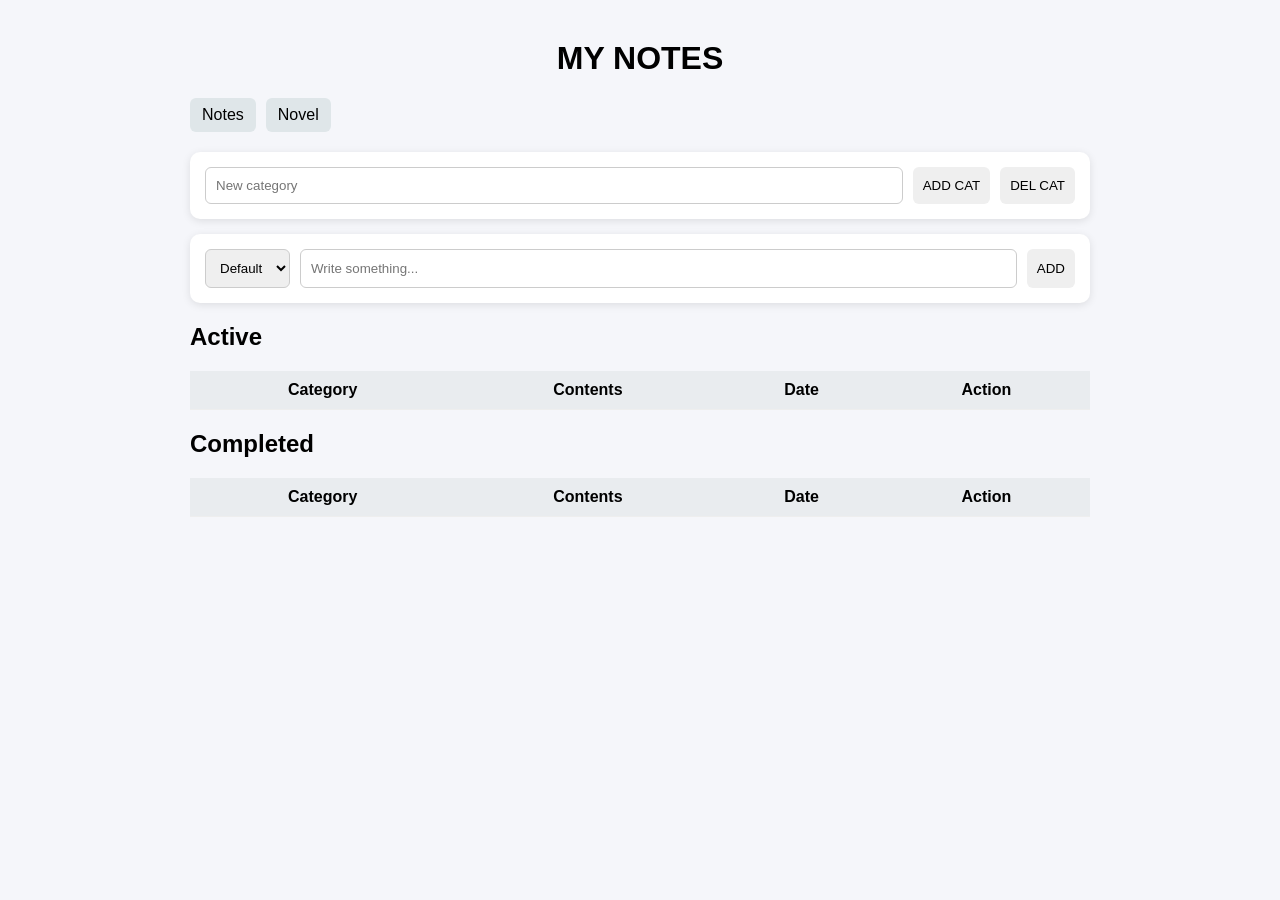
<file: index.html>
<!DOCTYPE html>
<html>
<head>
  <title>MY NOTES</title>
  <meta name="viewport" content="width=device-width, initial-scale=1.0">
  <link rel="stylesheet" href="style.css">
</head>

<body>

  <h1>MY NOTES</h1>

  <div class="nav">
    <a href="index.html">Notes</a>
    <a href="novel.html">Novel</a>
  </div>

  <!-- カテゴリ -->
  <div class="input-area">
    <input id="newCategory" placeholder="New category">
    <button onclick="addCategory()">ADD CAT</button>
    <button onclick="deleteCategory()">DEL CAT</button>
  </div>

  <!-- メモ -->
  <div class="input-area">
    <select id="categorySelect"></select>
    <input id="noteInput" placeholder="Write something...">
    <button onclick="addNote()">ADD</button>
  </div>

  <h2>Active</h2>

  <!-- PC用テーブル -->
  <div class="table-wrapper">
    <table>
      <thead>
        <tr>
          <th>Category</th>
          <th>Contents</th>
          <th>Date</th>
          <th>Action</th>
        </tr>
      </thead>
      <tbody id="activeTable"></tbody>
    </table>
  </div>

  <!-- スマホ用カード -->
  <div id="activeCards"></div>

  <h2>Completed</h2>

  <div class="table-wrapper">
    <table>
      <thead>
        <tr>
          <th>Category</th>
          <th>Contents</th>
          <th>Date</th>
          <th>Action</th>
        </tr>
      </thead>
      <tbody id="completedTable"></tbody>
    </table>
  </div>

  <div id="completedCards"></div>

  <script src="script.js"></script>

</body>
</html>
</file>
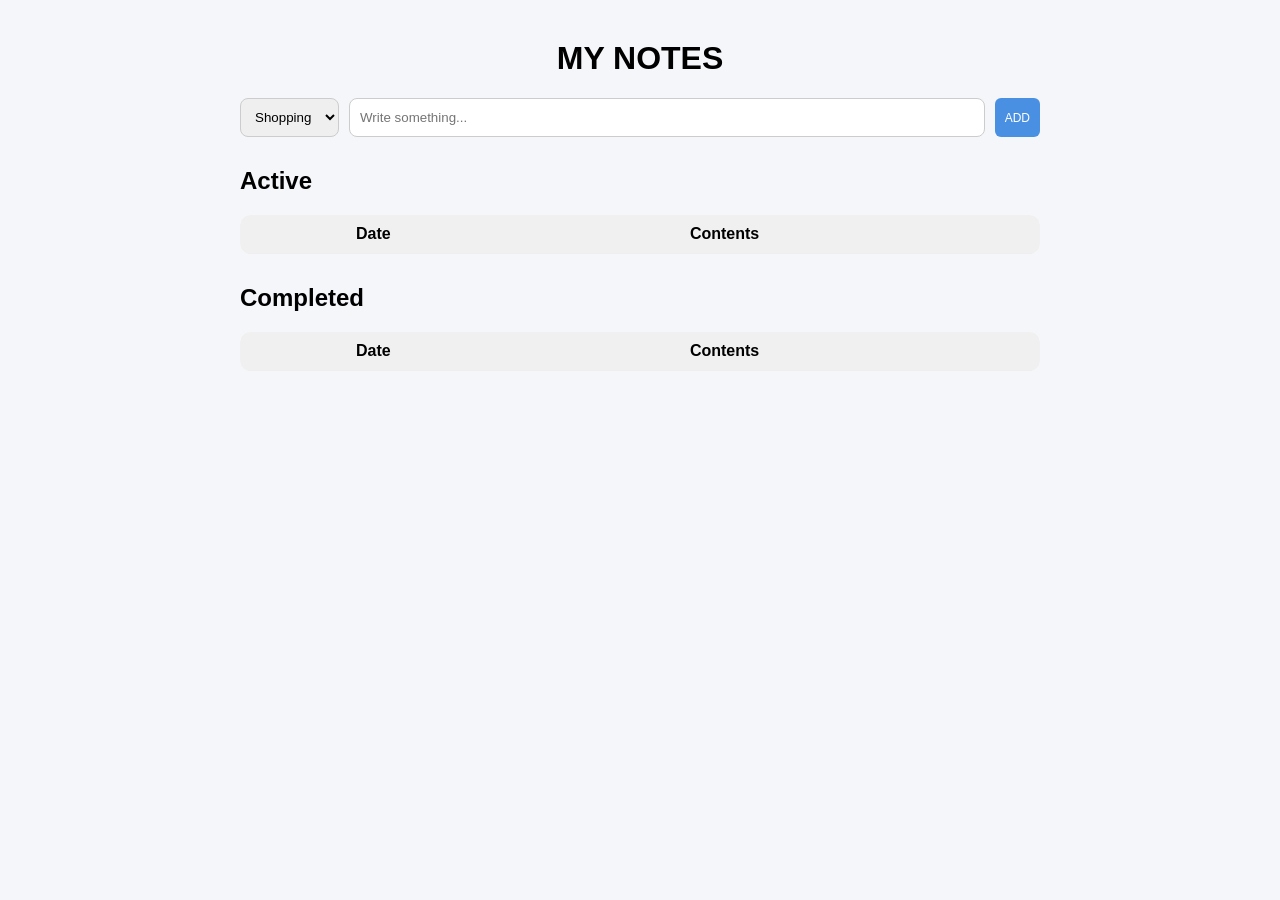
<file: MyNotes.html>
<!DOCTYPE html>
<html>
<head>
  <title>MY NOTES</title>

  <style>
    body {
      font-family: "Segoe UI", sans-serif;
      background: #f5f6fa;
      max-width: 800px;
      margin: 40px auto;
    }

    h1 { text-align: center; }
    h2 { margin-top: 30px; }

    .input-area {
      display: flex;
      gap: 10px;
      margin-bottom: 20px;
    }

    input, select {
      padding: 10px;
      border-radius: 8px;
      border: 1px solid #ccc;
    }

    input { flex: 1; }

    button {
      padding: 6px 10px;
      border-radius: 6px;
      border: none;
      cursor: pointer;
      font-size: 12px;
    }

    .add-btn { background: #4a90e2; color: white; }
    .done-btn { background: #2ecc71; color: white; }
    .undo-btn { background: #f39c12; color: white; }
    .delete-btn { background: #e74c3c; color: white; }
    .save-btn { background: #3498db; color: white; }

    table {
      width: 100%;
      border-collapse: collapse;
      background: white;
      border-radius: 10px;
      overflow: hidden;
    }

    th, td {
      padding: 10px;
      border-bottom: 1px solid #eee;
    }

    th { background: #f0f0f0; }

    .category-row {
      background: #dfe6e9;
      font-weight: bold;
    }

    .completed {
      text-decoration: line-through;
      color: #999;
    }

    .edit-input {
      width: 100%;
    }

  </style>
</head>

<body>

  <h1>MY NOTES</h1>

  <div class="input-area">
    <!-- カテゴリ選択 -->
    <select id="categorySelect">
      <option value="Shopping">Shopping</option>
      <option value="Goals">Goals</option>
      <option value="Todo">Todo</option>
    </select>

    <!-- 入力 -->
    <input id="noteInput" placeholder="Write something...">

    <button class="add-btn" onclick="addNote()">ADD</button>
  </div>

  <!-- 未完了 -->
  <h2>Active</h2>
  <table>
    <thead>
      <tr>
        <th>Date</th>
        <th>Contents</th>
        <th></th>
      </tr>
    </thead>
    <tbody id="activeTable"></tbody>
  </table>

  <!-- 完了 -->
  <h2>Completed</h2>
  <table>
    <thead>
      <tr>
        <th>Date</th>
        <th>Contents</th>
        <th></th>
      </tr>
    </thead>
    <tbody id="completedTable"></tbody>
  </table>

  <script>
    // データ取得
    let notes = JSON.parse(localStorage.getItem("notes")) || [];

    // 編集中index
    let editingIndex = -1;

    // カテゴリ一覧
    const categories = ["Shopping", "Goals", "Todo"];

    // 描画
    function render() {
      const activeTable = document.getElementById("activeTable");
      const completedTable = document.getElementById("completedTable");

      activeTable.innerHTML = "";
      completedTable.innerHTML = "";

      // ===== 未完了（カテゴリごと）=====
      categories.forEach(cat => {
        const filtered = notes.filter(n => n.category === cat && !n.done);

        if (filtered.length > 0) {

          // カテゴリ見出し
          const header = document.createElement("tr");
          header.className = "category-row";
          header.innerHTML = `<td colspan="3">${cat}</td>`;
          activeTable.appendChild(header);

          filtered.forEach(note => {
            const index = notes.indexOf(note);
            const tr = document.createElement("tr");

            if (editingIndex === index) {
              tr.innerHTML = `
                <td>${note.date}</td>
                <td><input id="editInput" class="edit-input" value="${note.text}"></td>
                <td><button class="save-btn" onclick="saveEdit(${index})">✔</button></td>
              `;
            } else {
              tr.innerHTML = `
                <td>${note.date}</td>
                <td onclick="startEdit(${index})">${note.text}</td>
                <td><button class="done-btn" onclick="markDone(${index})">DONE</button></td>
              `;
            }

            activeTable.appendChild(tr);
          });
        }
      });

      // ===== 完了 =====
      categories.forEach(cat => {
        const filtered = notes.filter(n => n.category === cat && n.done);

        if (filtered.length > 0) {

          const header = document.createElement("tr");
          header.className = "category-row";
          header.innerHTML = `<td colspan="3">${cat}</td>`;
          completedTable.appendChild(header);

          filtered.forEach(note => {
            const index = notes.indexOf(note);
            const tr = document.createElement("tr");
            tr.classList.add("completed");

            tr.innerHTML = `
              <td>${note.date}</td>
              <td>${note.text}</td>
              <td>
                <button class="undo-btn" onclick="undoDone(${index})">UNDO</button>
                <button class="delete-btn" onclick="deleteNote(${index})">DELETE</button>
              </td>
            `;

            completedTable.appendChild(tr);
          });
        }
      });
    }

    // 追加
    function addNote() {
      const input = document.getElementById("noteInput");
      const category = document.getElementById("categorySelect").value;

      if (input.value === "") return;
      if (!confirm("Add this note?")) return;

      notes.push({
        date: new Date().toLocaleDateString(),
        text: input.value,
        done: false,
        category: category
      });

      localStorage.setItem("notes", JSON.stringify(notes));
      input.value = "";
      render();
    }

    // 完了
    function markDone(index) {
      if (!confirm("Mark as done?")) return;
      notes[index].done = true;
      localStorage.setItem("notes", JSON.stringify(notes));
      render();
    }

    // 戻す
    function undoDone(index) {
      if (!confirm("Return to active?")) return;
      notes[index].done = false;
      localStorage.setItem("notes", JSON.stringify(notes));
      render();
    }

    // 削除
    function deleteNote(index) {
      if (!confirm("Delete this note?")) return;
      notes.splice(index, 1);
      localStorage.setItem("notes", JSON.stringify(notes));
      render();
    }

    // 編集開始
    function startEdit(index) {
      editingIndex = index;
      render();
    }

    // 編集保存
    function saveEdit(index) {
      const input = document.getElementById("editInput");
      if (input.value === "") return;

      notes[index].text = input.value;
      editingIndex = -1;

      localStorage.setItem("notes", JSON.stringify(notes));
      render();
    }

    render();
  </script>

</body>
</html>
</file>
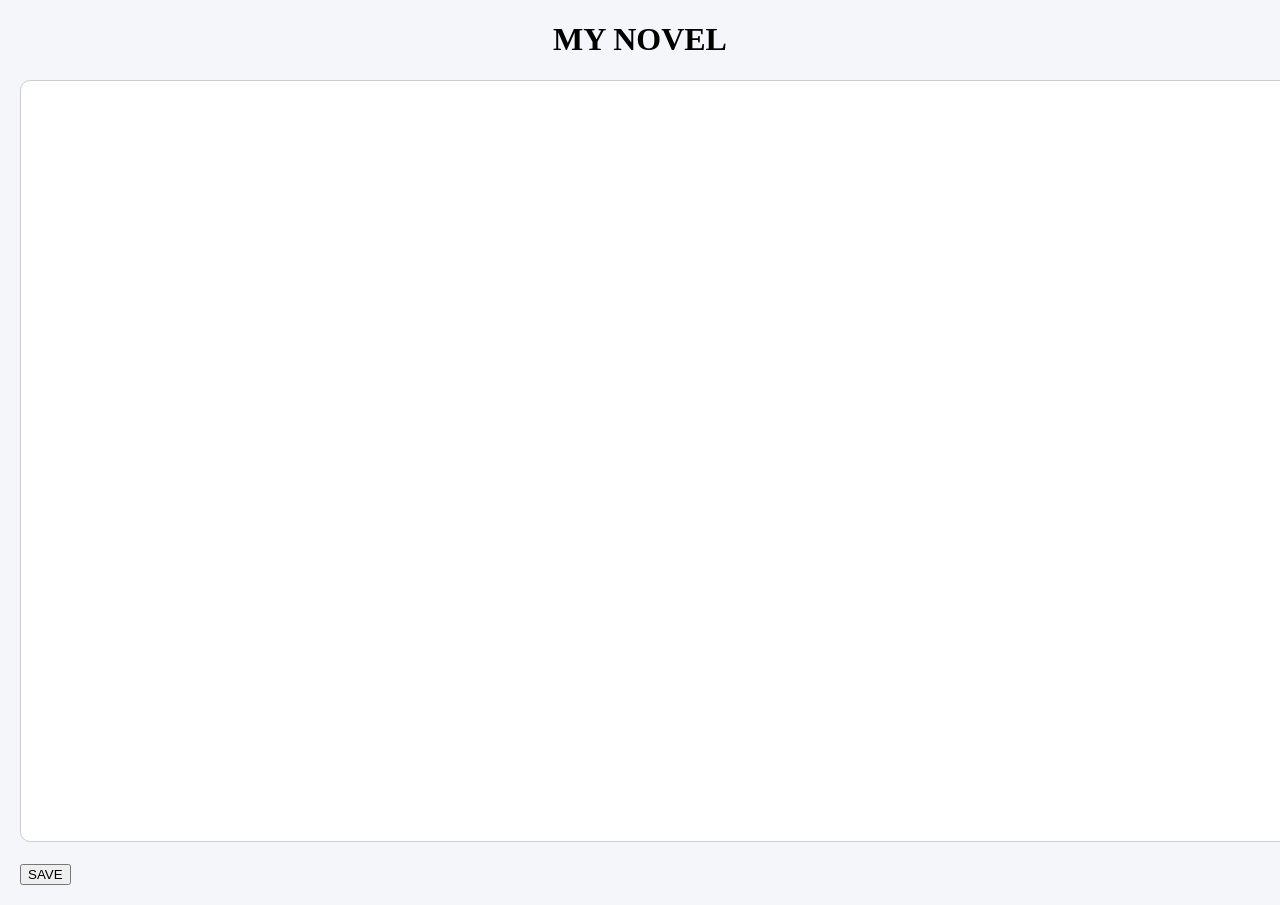
<file: novel.html>
<!DOCTYPE html>
<html>
<head>
  <title>Novel</title>
  <meta name="viewport" content="width=device-width, initial-scale=1.0">

  <style>
    body {
      margin: 20px;
      font-family: serif;
      background: #f5f6fa;
    }

    h1 { text-align: center; }

    textarea {
      width: 100%;
      height: 80vh;
      padding: 20px;

      writing-mode: vertical-rl; /* 縦書き */
      text-orientation: upright;

      line-height: 2;
      font-size: 18px;

      border: 1px solid #ccc;
      border-radius: 10px;

      background: white;
    }
  </style>
</head>

<body>

  <h1>MY NOVEL</h1>

  <textarea id="novelArea"></textarea>

  <br><br>

  <button onclick="saveNovel()">SAVE</button>

  <script>
    function saveNovel() {
      const text = document.getElementById("novelArea").value;
      localStorage.setItem("novel", text);
      alert("Saved!");
    }

    window.onload = function() {
      document.getElementById("novelArea").value =
        localStorage.getItem("novel") || "";
    }
  </script>

</body>
</html>
</file>
<file: style.css>
body {
  font-family: "Segoe UI", sans-serif;
  background: #f5f6fa;
  max-width: 900px;
  margin: 40px auto;
}

h1 { text-align: center; }

.nav {
  display: flex;
  gap: 10px;
  margin-bottom: 20px;
}

.nav a {
  text-decoration: none;
  padding: 8px 12px;
  background: #dfe6e9;
  border-radius: 6px;
  color: black;
}

/* 入力 */
.input-area {
  display: flex;
  gap: 10px;
  margin-bottom: 15px;
  background: white;
  padding: 15px;
  border-radius: 10px;
  box-shadow: 0 2px 8px rgba(0,0,0,0.1);
}

input, select {
  padding: 10px;
  border-radius: 6px;
  border: 1px solid #ccc;
}

input { flex: 1; }

button {
  padding: 10px;
  border-radius: 6px;
  border: none;
  cursor: pointer;
}

/* テーブル */
.table-wrapper {
  overflow-x: auto;
}

table {
  width: 100%;
  border-collapse: collapse;
  background: white;
}

th, td {
  padding: 10px;
  border-bottom: 1px solid #eee;
}

th {
  background: #e9ecef;
}

/* カード（初期非表示） */
#activeCards, #completedCards {
  display: none;
}

.card {
  background: white;
  padding: 12px;
  margin-bottom: 10px;
  border-radius: 10px;
  box-shadow: 0 2px 8px rgba(0,0,0,0.1);
}

.card-category {
  font-size: 12px;
  color: #888;
}

.card-text {
  font-size: 16px;
  margin: 5px 0;
}

.card-date {
  font-size: 12px;
  color: #aaa;
}

.completed {
  text-decoration: line-through;
  color: #999;
}

/* ===== スマホ ===== */
@media (max-width: 600px) {

  body {
    margin: 10px;
  }

  .input-area {
    flex-direction: column;
  }

  input, select, button {
    width: 100%;
  }

  /* テーブル非表示 */
  table {
    display: none;
  }

  /* カード表示 */
  #activeCards, #completedCards {
    display: block;
  }
}
</file>
